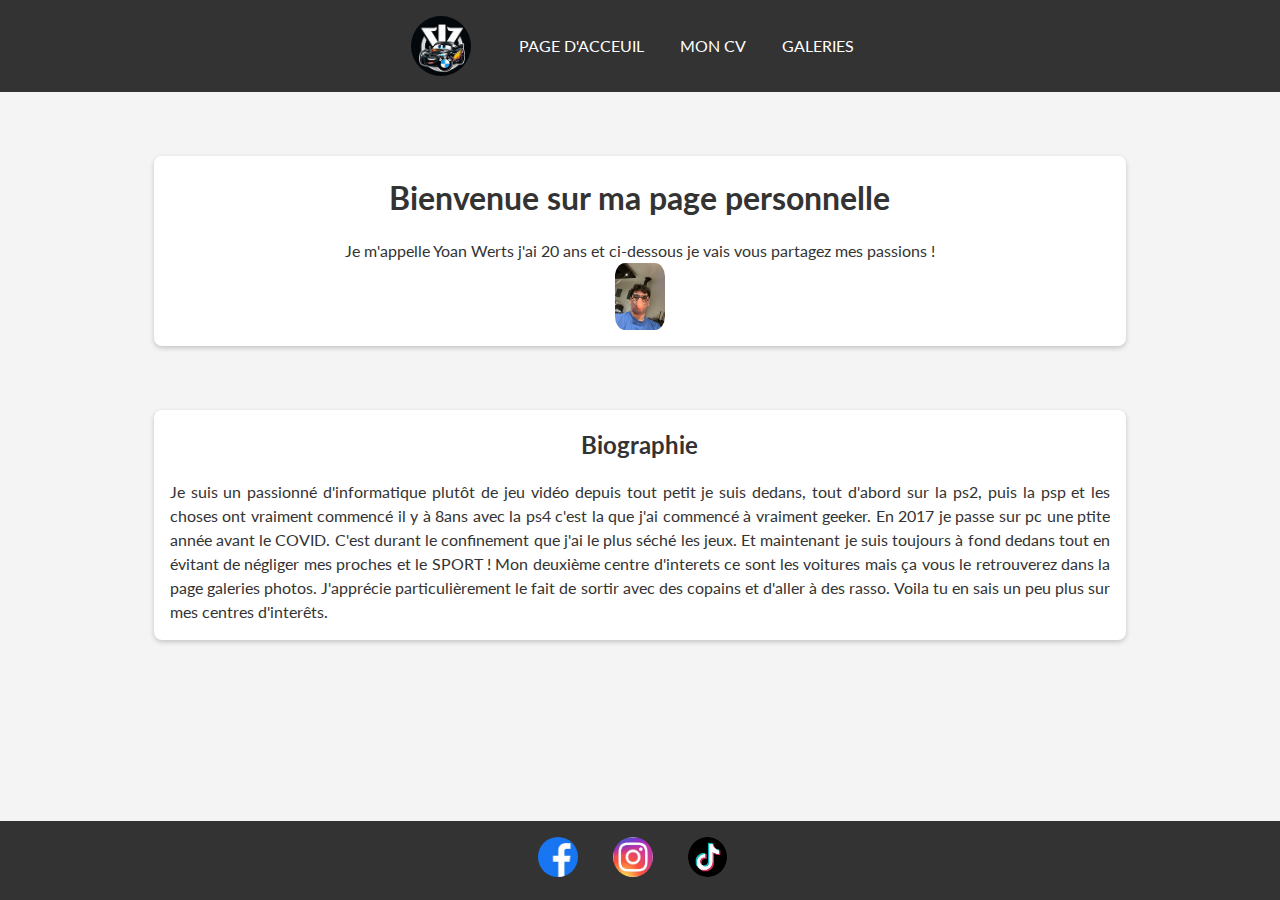
<file: index.html>
<!DOCTYPE html>
<html lang="fr">
<head>
    <meta charset="UTF-8">
    <meta name="viewport" content="width=device-width, initial-scale=1.0">
    <title>Page Personnelle</title>
    <link rel="stylesheet" href="style.css">
    <link rel="stylesheet" href="imageindex.css">
    <link href="https://fonts.googleapis.com/css2?family=Lato:wght@400;700&display=swap" rel="stylesheet">

</head>
<body>

<header>
    <div class="header-content">
        <img src="logocars.jpeg" alt="Logo">
        <nav>
            <a href="Index.html">PAGE D'ACCEUIL</a>
            <a href="CV.html">MON CV</a>
            <a href="galerie.html">GALERIES</a>
        </nav>
    </div>
</header>

<div class="content">
    <section id="presentation">
        <h1>Bienvenue sur ma page personnelle</h1>
        <p>Je m'appelle Yoan Werts j'ai 20 ans et ci-dessous je vais vous partagez mes passions ! </p>
        <img src="YOYO.jpeg" alt="Photo de Yoan Werts">
    </section>

    <section id="biographie" class="biographie">
        <h2>Biographie</h2>
        <p>Je suis un passionné d'informatique plutôt de jeu vidéo depuis tout petit je suis dedans, tout d'abord sur la ps2, puis la psp et les choses ont vraiment commencé il y à 8ans avec la ps4 c'est la que j'ai commencé à vraiment geeker. En 2017 je passe sur pc une ptite année avant le COVID. C'est durant le confinement que j'ai le plus séché les jeux. Et maintenant je suis toujours à fond dedans tout en évitant de négliger mes proches et le SPORT ! Mon deuxième centre d'interets ce sont les voitures mais ça vous le retrouverez dans la page galeries photos. J'apprécie particulièrement le fait de sortir avec des copains et d'aller à des rasso. Voila tu en sais un peu plus sur mes centres d'interêts. </p>
    </section>
</div>
<br>
<br>
<br>

<footer>
        <div class="social-links">
            <a href="https://www.facebook.com/WertsYoan2903" target="_blank"  >
              <img src="facebook.JPEG" alt="Logo">
            </a> 
            <a href="https://www.instagram.com/yoan.wts/"target="_blank"><img src="insta.jpeg" alt=""></a>
            <a href="https://www.tiktok.com/@yoan.wts?lang=fr" target="_blank"><img src="tiktok.png" alt=""></a>
        </div>
    </div>
</footer>

</body>
</html>
</file>
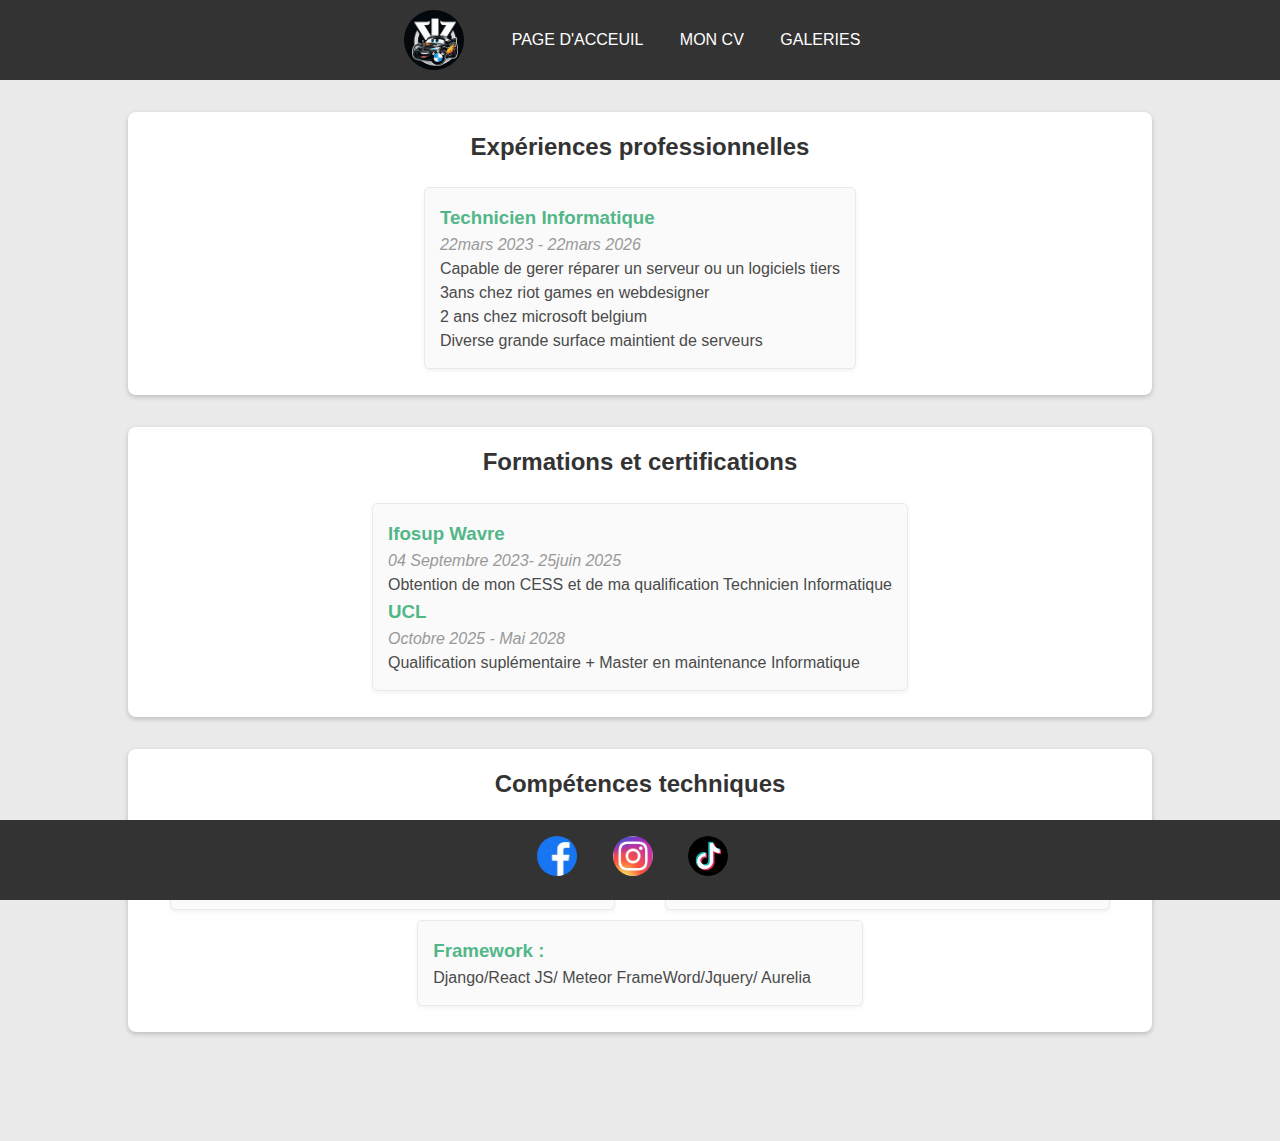
<file: CV.html>
<!DOCTYPE html>
<html lang="fr">
<head>
<meta charset="UTF-8">
<meta name="viewport" content="width=device-width, initial-scale=1.0">
<title>CV Interactif</title>
<link rel="stylesheet" href="style.css">
<link rel="stylesheet" href="stylecv.css">
<link href="https://fonts.googleapis.com/css2?family=Lato:wght@400;700&display=swap" rel="stylesheet">

</head>
<body>
<div class="container">
  <header>
    <div class="header-content">
        <img src="logocars.jpeg" alt="Logo">
        <nav>
            <a href="Index.html">PAGE D'ACCEUIL</a>
            <a href="CV.html">MON CV</a>
            <a href="galerie.html">GALERIES</a>
        </nav>
    </div>
  </header>
  <section class="experience">
    <h2>Expériences professionnelles </h2> 
    <h3>
    </h3>

    
    <ul>
      <li>
        <h3>Technicien Informatique </h3>
        <p class="dates">22mars 2023 - 22mars 2026</p>
        <p>Capable de gerer réparer un serveur ou un logiciels tiers</p>
        <p>3ans chez riot games en webdesigner
        <br> 2 ans chez microsoft belgium
        <br> Diverse grande surface maintient de serveurs</p>
      </li>
      <!-- Plus d'expériences ici -->
    </ul>
  </section>
  <section class="education">
    <h2>Formations et certifications</h2>

    <ul>
      <li>
        <h3>Ifosup Wavre</h3>
        <p class="dates">04 Septembre 2023- 25juin 2025</p> 
        <p>Obtention de mon CESS et de ma qualification Technicien Informatique </p>
        <p class="dates"></p>
         <h3>UCL</h3>
        <p class="dates">Octobre 2025 - Mai 2028 </p>
        <p>Qualification suplémentaire + Master en maintenance Informatique</p>
      </li>
      <!-- Plus de formations ici -->
    </ul>
  </section>
  <section class="skills">
    <h2>Compétences techniques</h2>
    <ul>
      <li><h3>Langage de programmation :</h3>
        <p>HTML+CSS/Python/Javascript</p>
        <p></p>
        <p></p>
      </li>
      <li><h3>Outil :</h3>
        <p>Mac disponible/Serveur/Ipad Pro M4</p>
      </li>
      <li><h3>Framework :</h3>
        <p>Django/React JS/ Meteor FrameWord/Jquery/ Aurelia</p>
        
      </li>
      <!-- Plus de compétences ici -->
    </ul>
  </section>
  <br>  
  <br>
  <br>

</div>
</body>
<footer>
    <div class="footer-content">
        
        <div class="social-links">
            <a href="https://www.facebook.com/WertsYoan2903" target="_blank"  >
              <img src="facebook.JPEG" alt="Logo">
            </a> 
            <a href="https://www.instagram.com/yoan.wts/"target="_blank"><img src="insta.jpeg" alt=""></a>
            <a href="https://www.tiktok.com/@yoan.wts?lang=fr" target="_blank"><img src="tiktok.png" alt=""></a>
        </div>
    </div>
</footer>
</html>
</file>
<file: style.css>
/* Réinitialisation de certains styles par défaut pour éviter les inconsistences entre les navigateurs */
* {
    margin: 0;
    /* Supprime les marges par défaut */
    padding: 0;
    /* Supprime les paddings par défaut */
    box-sizing: border-box;
    /* Permet de mieux contrôler la mise en page */
}

/* Applique un style de base au corps du document */
body {
    font-family: 'Arial', sans-serif;
    /* Définit la police de caractères */
    line-height: 1.6;
    /* Définit l'espacement entre les lignes */
    color: #333;
    /* Couleur du texte */
    background-color: #f4f4f4;
    /* Couleur de fond de la page */
    font-family: 'Lato', sans-serif;
        
}

/* Style du header (en-tête) */
header {
    background-color: #333;
    color: #fff;
    padding: 1rem 0;
    display: flex;
    justify-content: center;
    /* Centre horizontalement */
    align-items: center;
    /* Centre verticalement */
}

/* Style du contenu du header */
.header-content {
    display: flex;
    justify-content: space-between;
    align-items: center;
    /* width: 80%; */
    /* Supprimez cette ligne */
    margin: auto;
}

/* Style de l'image dans le header */
header img {
    max-width: 60px;
    /* Largeur maximale de l'image */
    margin-right: 2rem;
    /* Marge à droite de l'image */
    border-radius: 30px;
}

/* Style des liens de navigation */
nav a {
    color: #fff;
    /* Couleur des liens */
    text-decoration: none;
    /* Supprime le soulignement des liens */
    margin: 0 1rem;
    /* Marge horizontale autour des liens */
}

/* Effet au survol des liens de navigation */
nav a:hover {
    color: #ddd;
    /* Couleur des liens au survol */
}

/* Style du contenu principal */
.content {
    display: flex;
    /* Utilise Flexbox pour le positionnement */
    flex-direction: column;
    /* Organise les éléments en colonne */
    padding: 2rem;
    /* Padding autour du contenu */
}

/* Style des sections dans le contenu principal */
section {
    margin-bottom: 2rem;
    /* Marge en bas de chaque section */
}


/* Style du footer */
footer {
    background-color: #333;
    color: #fff;
    text-align: center;
    padding: 1rem 0;
    position: absolute;
    /* Ajoutez cette ligne */
    bottom: 0;
    /* Ajoutez cette ligne */
    width: 100%;
    /* Ajoutez cette ligne */
    position: fixed;
}
footer img {
    height: 40px;
    margin-right: 15px;
    border-radius: 40px;
}
/* Style du contenu du footer */
.footer-content {
    display: flex;
    /* Utilise Flexbox pour le positionnement */
    justify-content: center;
    /* Centre les éléments horizontalement */
    align-items: center;
    /* Centre les éléments verticalement */
    flex-direction: column;
    /* Organise les éléments en colonne */
}

/* Style des liens sociaux dans le footer */
.social-links a {
    color: #fff;
    /* Couleur des liens */
    text-decoration: none;
    /* Supprime le soulignement des liens */
    margin: 0.5rem;
    /* Marge autour des liens */
}

/* Effet au survol des liens sociaux */
.social-links a:hover {
    color: #ddd;
    /* Couleur des liens au survol */
}

/* Style des sections de contenu -------------------------*/
section {
    display: flex;
    /* Utilise Flexbox pour le positionnement */
    flex-direction: column;
    /* Organise les éléments en colonne */
    align-items: center;
    /* Centre les éléments horizontalement */
    margin-bottom: 2rem;
    /* Marge en bas de chaque section */
    padding: 1rem;
    /* Padding autour du contenu de la section */
    background-color: #fff;
    /* Couleur de fond pour la section */
    border-radius: 8px;
    /* Arrondit les coins de la section */
    box-shadow: 0 2px 5px rgba(0, 0, 0, 0.2);
    /* Ombre portée pour un effet de profondeur */
    width: 80%;
    /* Largeur de la section */
    margin: 2rem auto;
    /* Centre la section avec une marge automatique */
}

/* Style des titres dans les sections */
section h1,
section h2 {
    margin-bottom: 1rem;
    /* Marge en bas des titres */
}

/* Style des paragraphes dans les sections */
section p {
    text-align: justify;
    /* Justifie le texte des paragraphes */
    line-height: 1.5;
    /* Espacement entre les lignes */
}
</file>
<file: imageindex.css>
#presentation img {
    width: 50px;
    height: auto;
    border-radius: 20%;
}
</file>
<file: stylecv.css>
body {
    font-family: 'Helvetica Neue', sans-serif;
    line-height: 1.6;
    color: #4A4A4A;
    background-color: #EAEAEA;
    margin: 0;
    padding: 0;
}









h2 {
    color: #333333;
    padding-bottom: 5px;
}

ul {
    list-style: none;
    padding: 0;
}

ul li {
    background: #FAFAFA;
    border: 1px solid #EAEAEA;
    padding: 15px;
    margin-bottom: 10px;
    border-radius: 5px;
    box-shadow: 0 2px 4px rgba(0, 0, 0, 0.05);
    transition: all 0.3s ease-in-out;
}

ul li:hover {
    background: #F0F0F0;
    box-shadow: 0 4px 8px rgba(0, 0, 0, 0.1);
}

ul li h3 {
    margin-top: 0;
    color: #52B788;
}

.dates {
    font-style: italic;
    color: #999999;
}

.skills ul {
    display: flex;
    flex-wrap: wrap;
    justify-content: space-around;
}

.skills li {
    flex: 0 0 45%;
    margin-bottom: 10px;
    border-radius: 5px;
}

@media (max-width: 600px) {
    .skills li {
        flex: 0 0 100%;
    }
}



header {
    display: flex;
    justify-content: center;
    align-items: center;
    background-color: #333;
    padding: 10px 20px;
    color: white;
}
</file>
